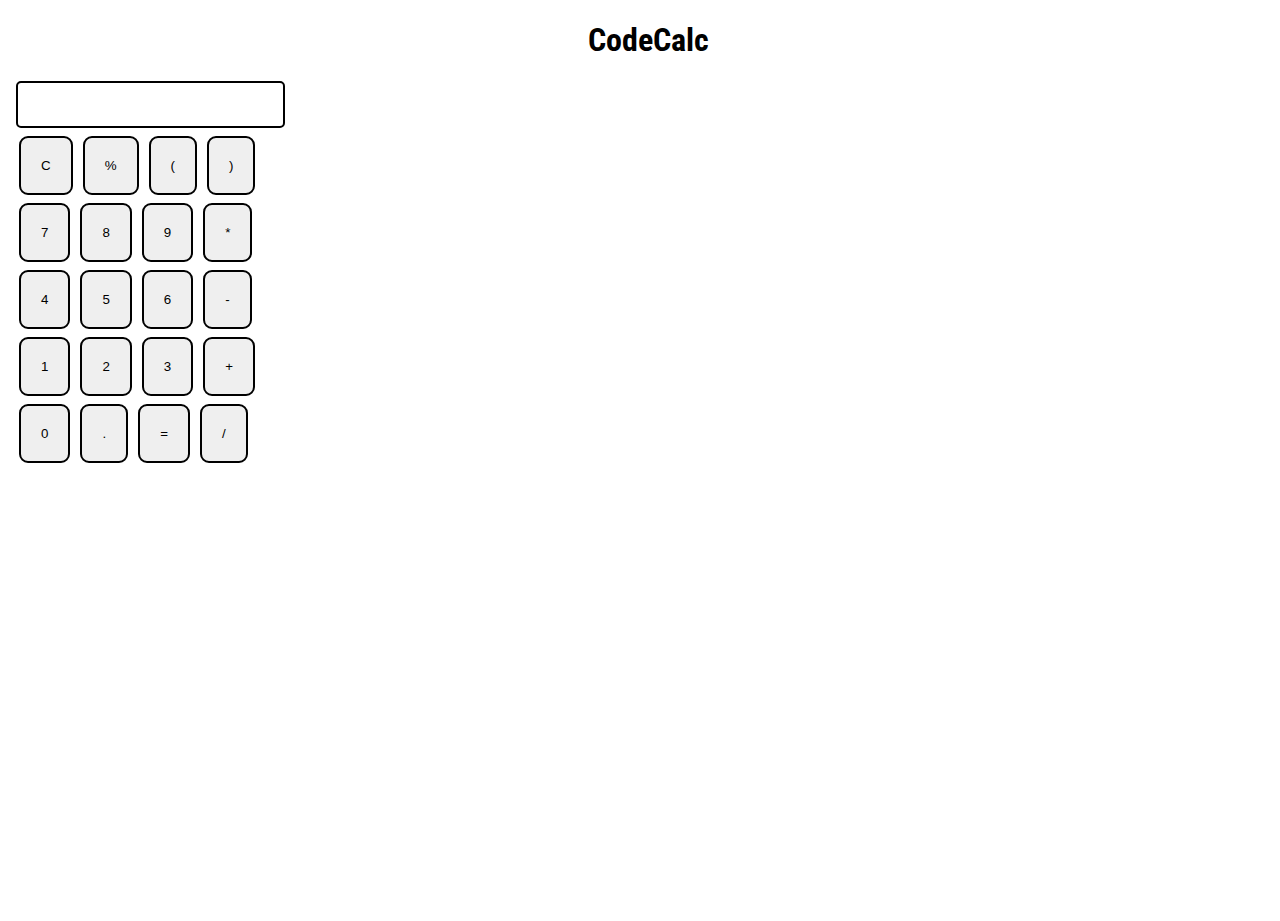
<file: index.html>
<!DOCTYPE html>
<html lang="en">
<head>
    <meta charset="UTF-8">
    <meta name="viewport" content="width=device-width, initial-scale=1.0">
    <title>Calculator</title>
    <link rel="stylesheet" href="style.css">
    <link rel="stylesheet" href="utils.css">
</head>
<body>

    <h1 class="text-center">CodeCalc</h1>
    <div class="container  flex flex-col items-center
    mx-auto ">

        <div class="row">
            <input class="input" type="text" />
        </div>

        <div class="row">
            <button class="button">C</button>
            <button class="button">%</button>
            <button class="button">(</button>
            <button class="button">)</button>
        </div>

        <div class="row">
            <button class="button">7</button>
            <button class="button">8</button>
            <button class="button">9</button>
            <button class="button">*</button>
        </div>

        <div class="row">
            <button class="button">4</button>
            <button class="button">5</button>
            <button class="button">6</button>
            <button class="button">-</button>
        </div>

        <div class="row">
            <button class="button">1</button>
            <button class="button">2</button>
            <button class="button">3</button>
            <button class="button">+</button>
        </div>

        <div class="row">
            <button class="button">0</button>
            <button class="button">.</button>
            <button class="button">=</button>
            <button class="button">/</button>
        </div>
    </div>

    <script src="script.js"></script>
</body>
</html>
</file>
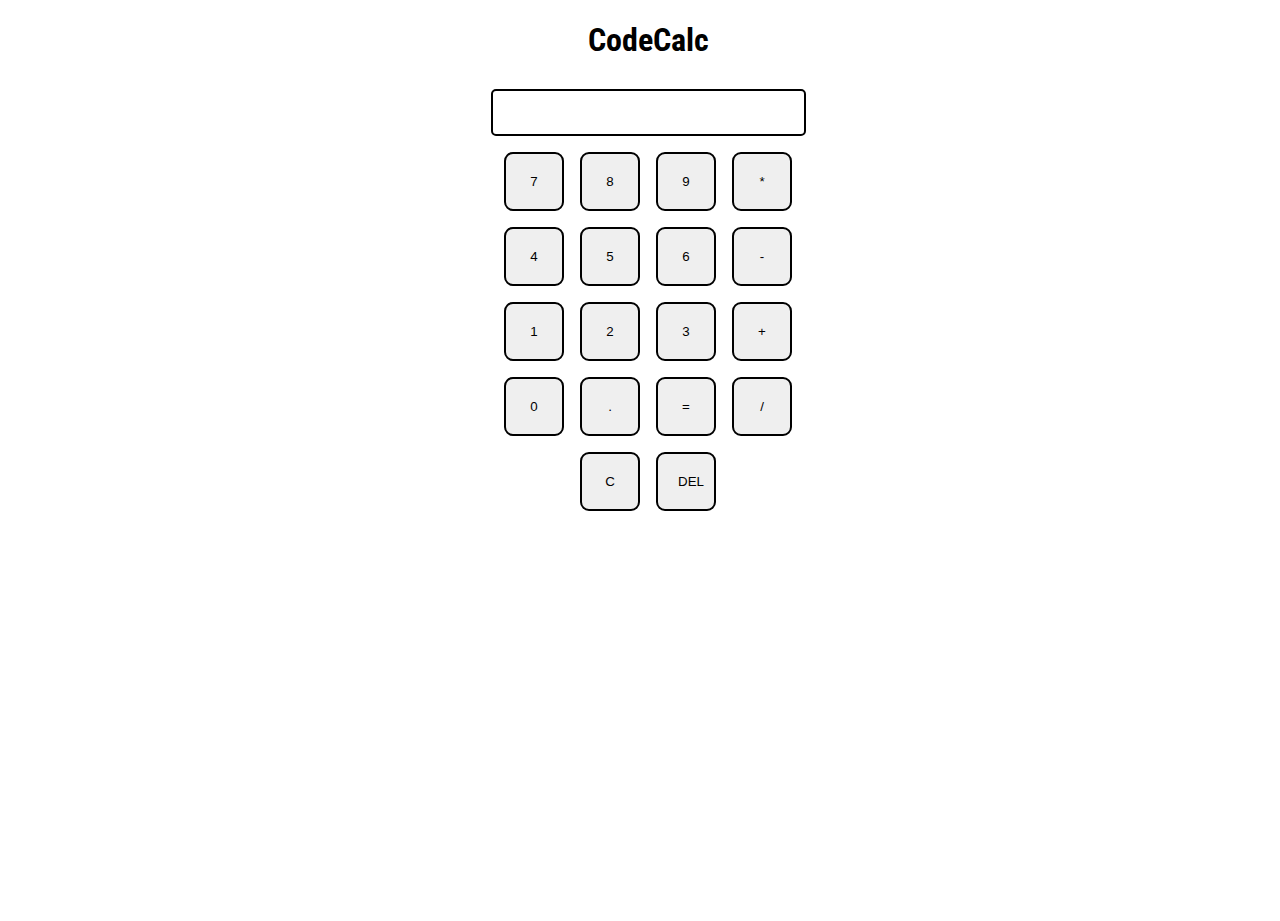
<file: calculator/index.html>
<!DOCTYPE html>
<html lang="en">
<head>
    <meta charset="UTF-8">
    <meta name="viewport" content="width=device-width, initial-scale=1.0">
    <title>Calculator</title>
    <link rel="stylesheet" href="style.css">
    <link rel="stylesheet" href="utils.css">
</head>
<body>

    <h1 class="text-center">CodeCalc</h1>
    <div class="container  flex flex-col items-center
    mx-auto ">

        <div class="row">
            <input class="input" type="text" />
        </div>

        <div class="row">
            <button class="button">7</button>
            <button class="button">8</button>
            <button class="button">9</button>
            <button class="button">*</button>
        </div>

        <div class="row">
            <button class="button">4</button>
            <button class="button">5</button>
            <button class="button">6</button>
            <button class="button">-</button>
        </div>

        <div class="row">
            <button class="button">1</button>
            <button class="button">2</button>
            <button class="button">3</button>
            <button class="button">+</button>
        </div>

        <div class="row">
            <button class="button">0</button>
            <button class="button">.</button>
            <button class="button">=</button>
            <button class="button">/</button>
        </div>

        <div class="row">
            <button class="button">C</button>
            <button class="button">DEL</button>
        </div>

    </div>
    <script src="script.js"></script>
</body>
</html>
</file>
<file: style.css>
@import url('https://fonts.googleapis.com/css2?family=Roboto+Condensed:ital,wght@0,100..900;1,100..900&display=swap');

html, body{
    height: 100%;
    width: 100%;
    font-family: "Roboto Condensed", sans-serif;
}

.button{
    padding: 20px;
    margin: 0 3px;
    border: 2px solid black;
    border-radius: 9px;
    cursor: pointer;
}

.row{
    margin: 8px 
}

.row input{
    margin: 0;
    padding: 10px 0;
    border: 2px solid black;
    border-radius: 5px;
    font-size: 20px;
}
</file>
<file: utils.css>
.text-center {
    text-align: center;
}
</file>
<file: calculator/style.css>
@import url('https://fonts.googleapis.com/css2?family=Roboto+Condensed:ital,wght@0,100..900;1,100..900&display=swap');

html, body{
    height: 100%;
    width: 100%;
    font-family: "Roboto Condensed", sans-serif;
}

.button{
    padding: 20px;
    margin: 0 3px;
    border: 2px solid black;
    border-radius: 9px;
    cursor: pointer;
    width: 60px;
}

.row{
    margin: 8px;
    width: 82vw;
    display: flex;
    align-items: center;
    justify-content: center;
    gap: 10px;
}

.row input{
    margin: 0;
    padding: 10px 10px;
    border: 2px solid black;
    border-radius: 5px;
    font-size: 20px;
    width: 291px;
}

.c button{
    width: 100px;
}
</file>
<file: calculator/utils.css>
.text-center {
    text-align: center;
}

.bg-red {
    background-color: red;
}

.mx-auto {
    margin: auto;
}

.flex {
    display: flex;

}

.flex-col{
    flex-direction: column;
}

.items-center{
    align-items: center;
}
</file>
